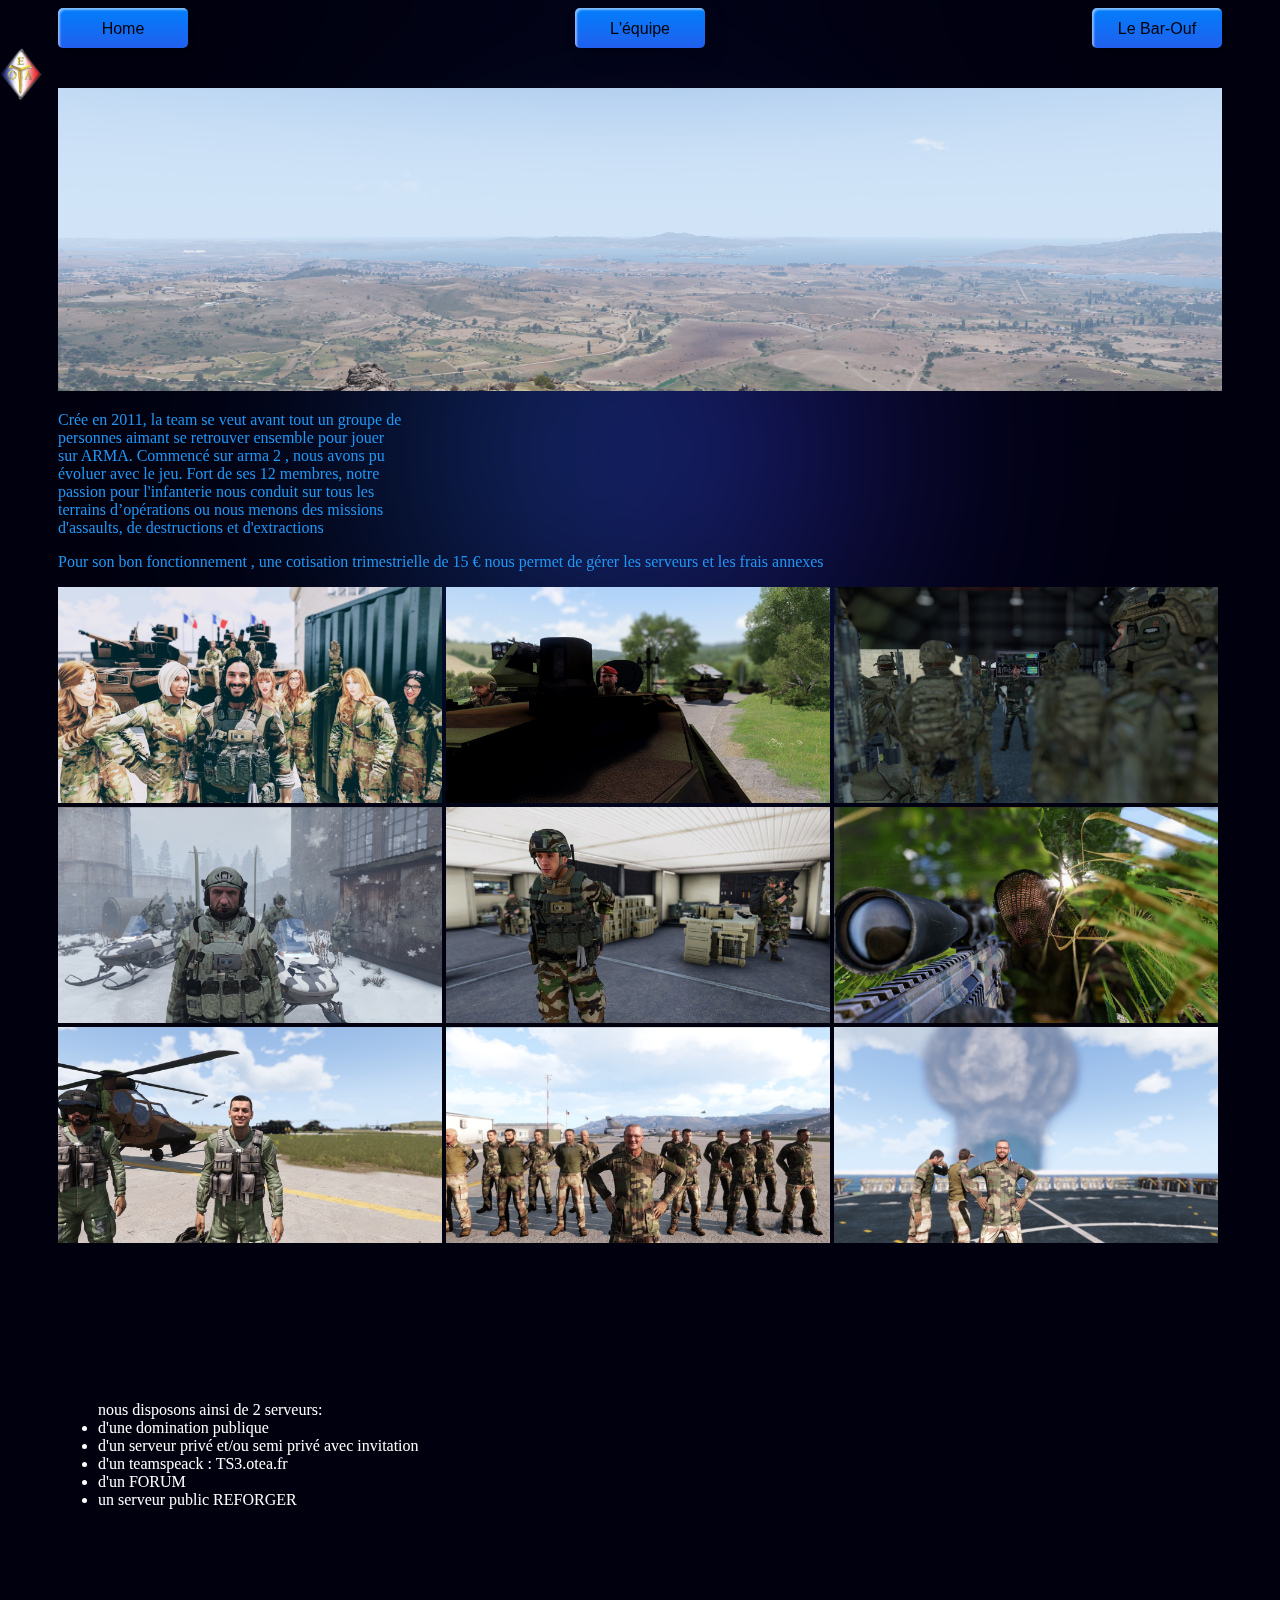
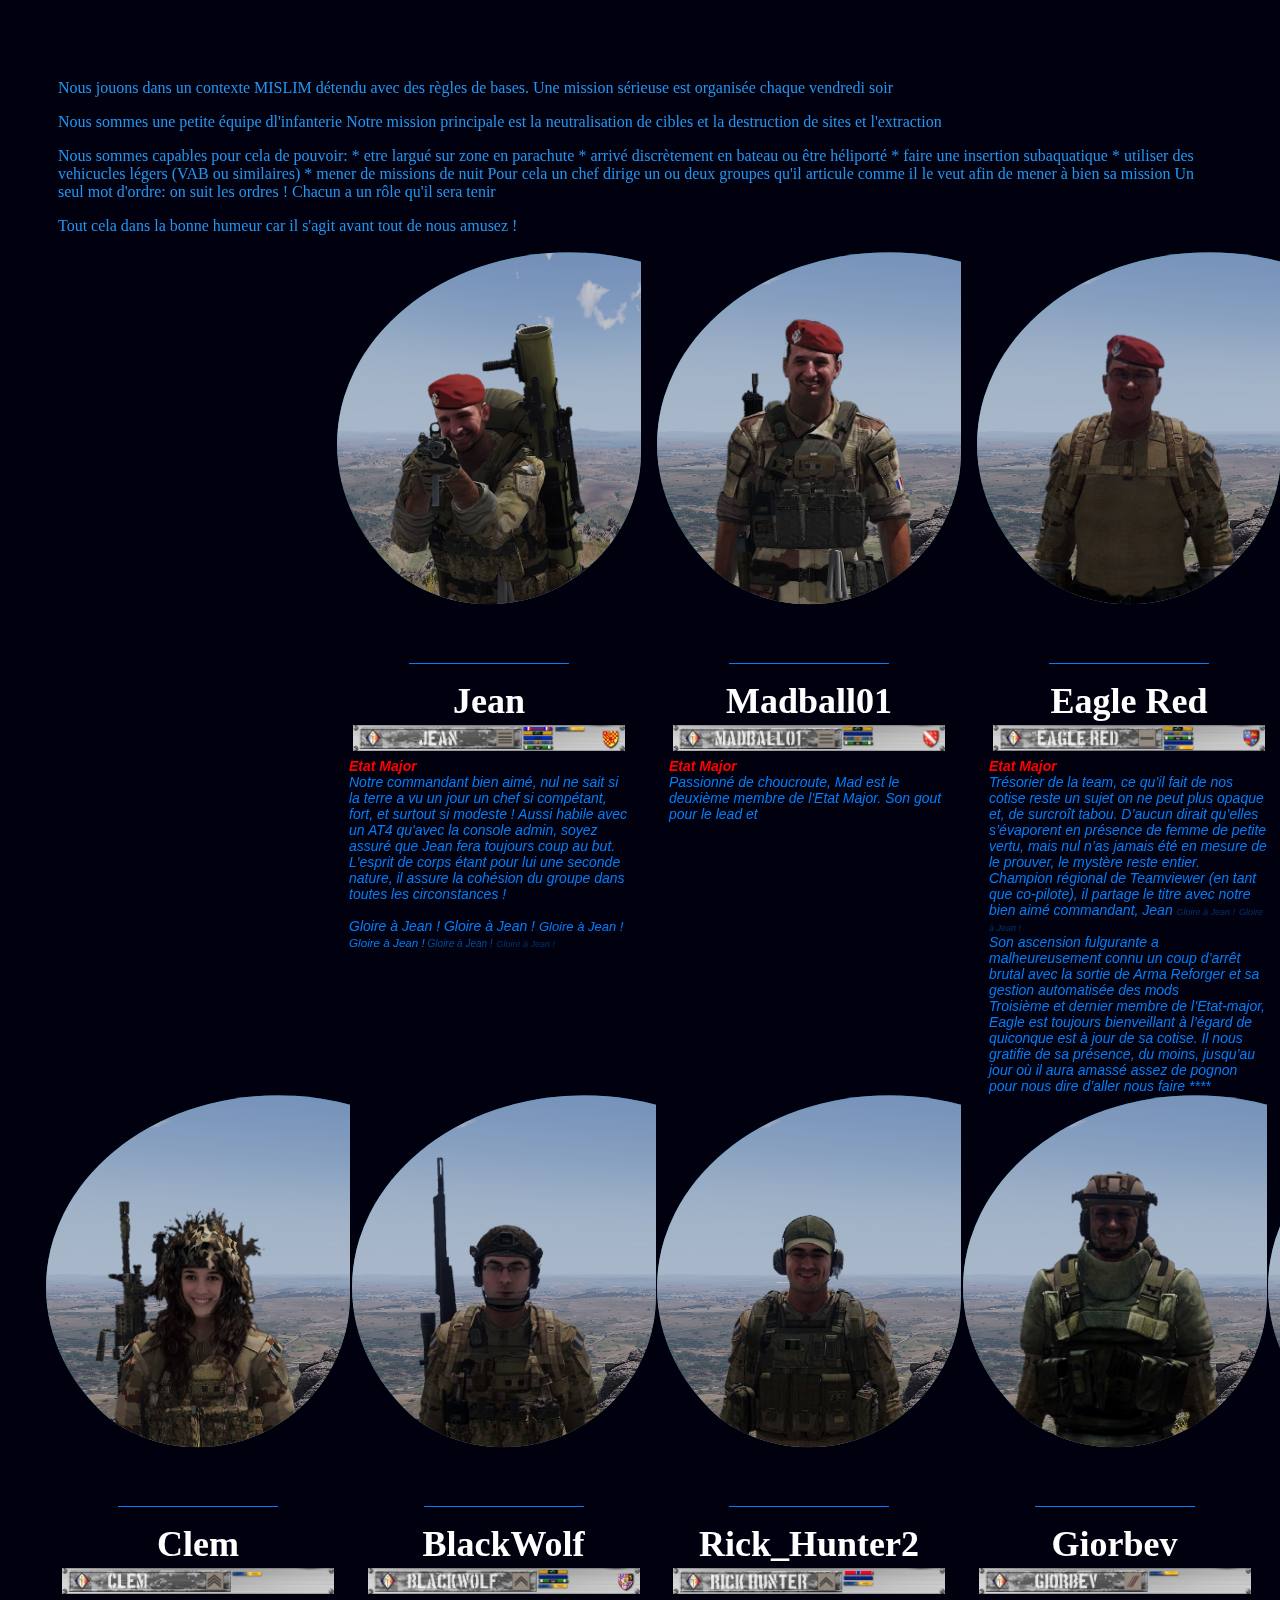
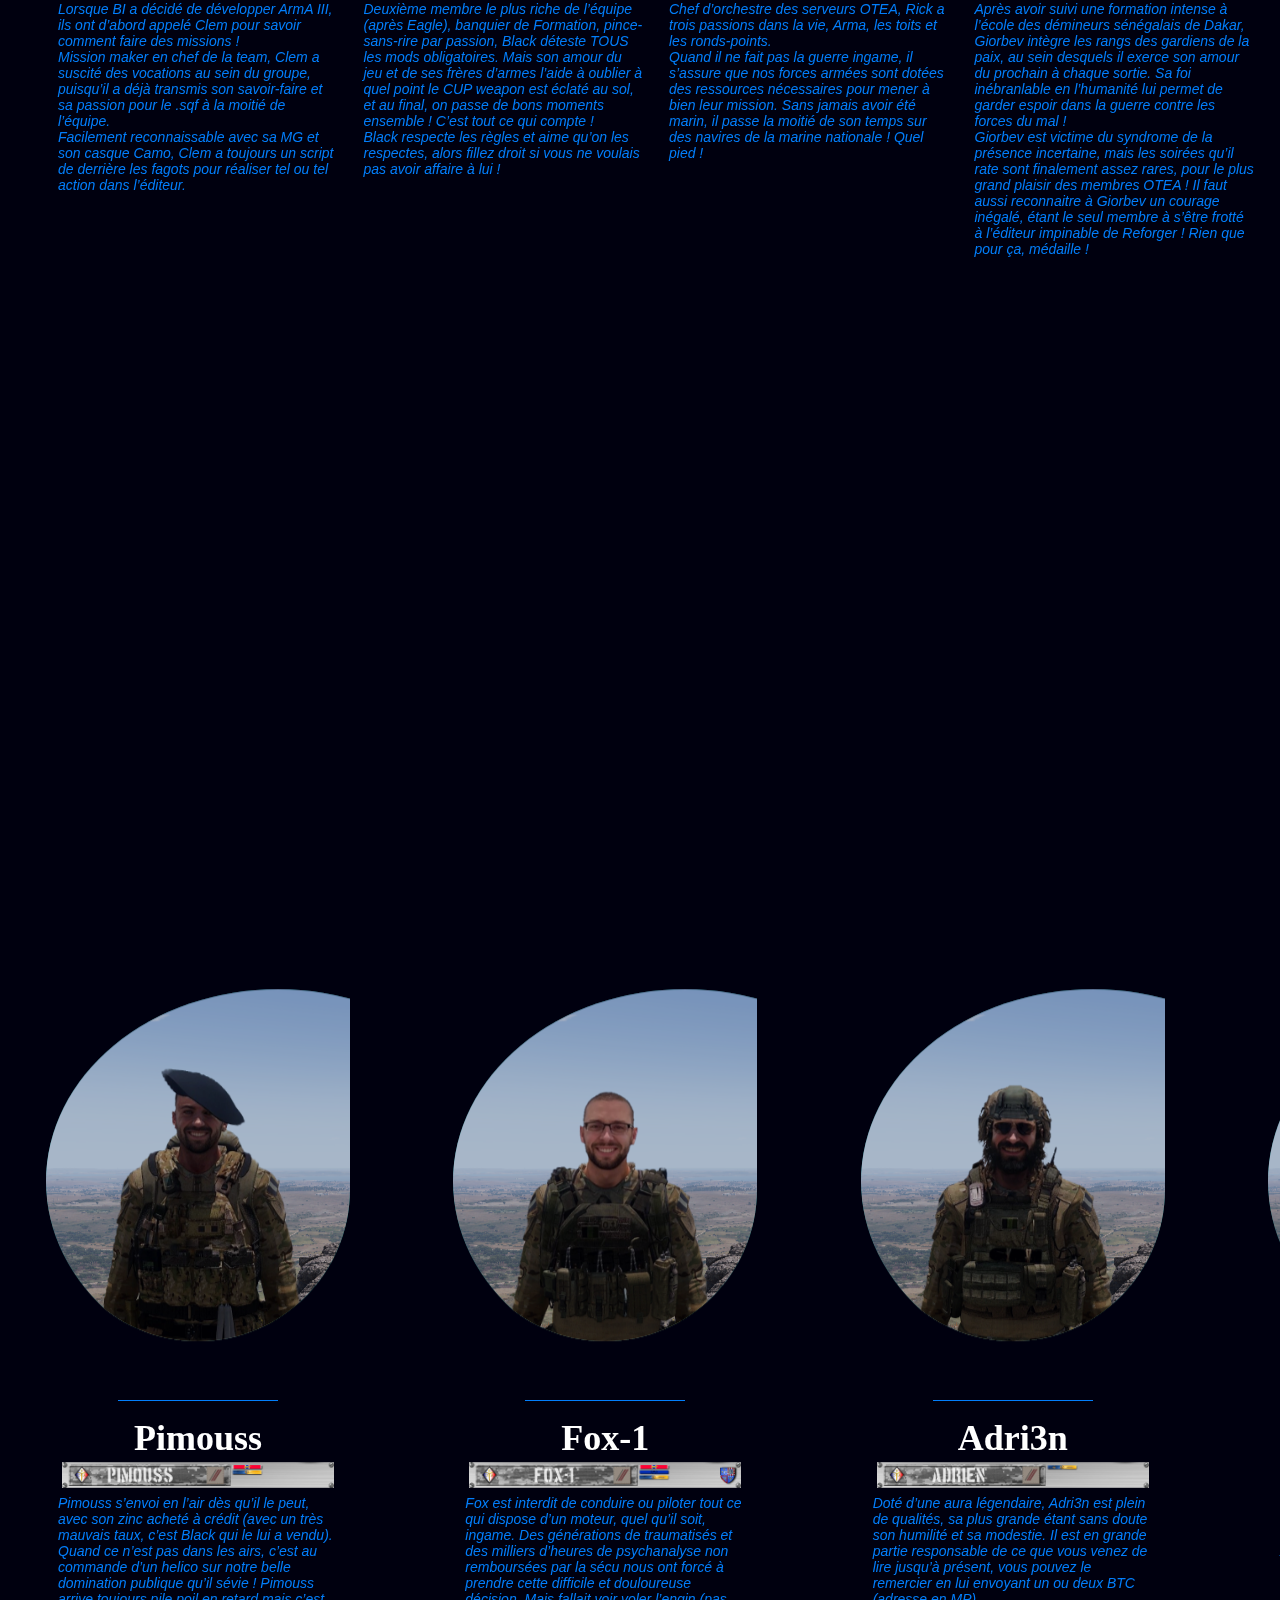
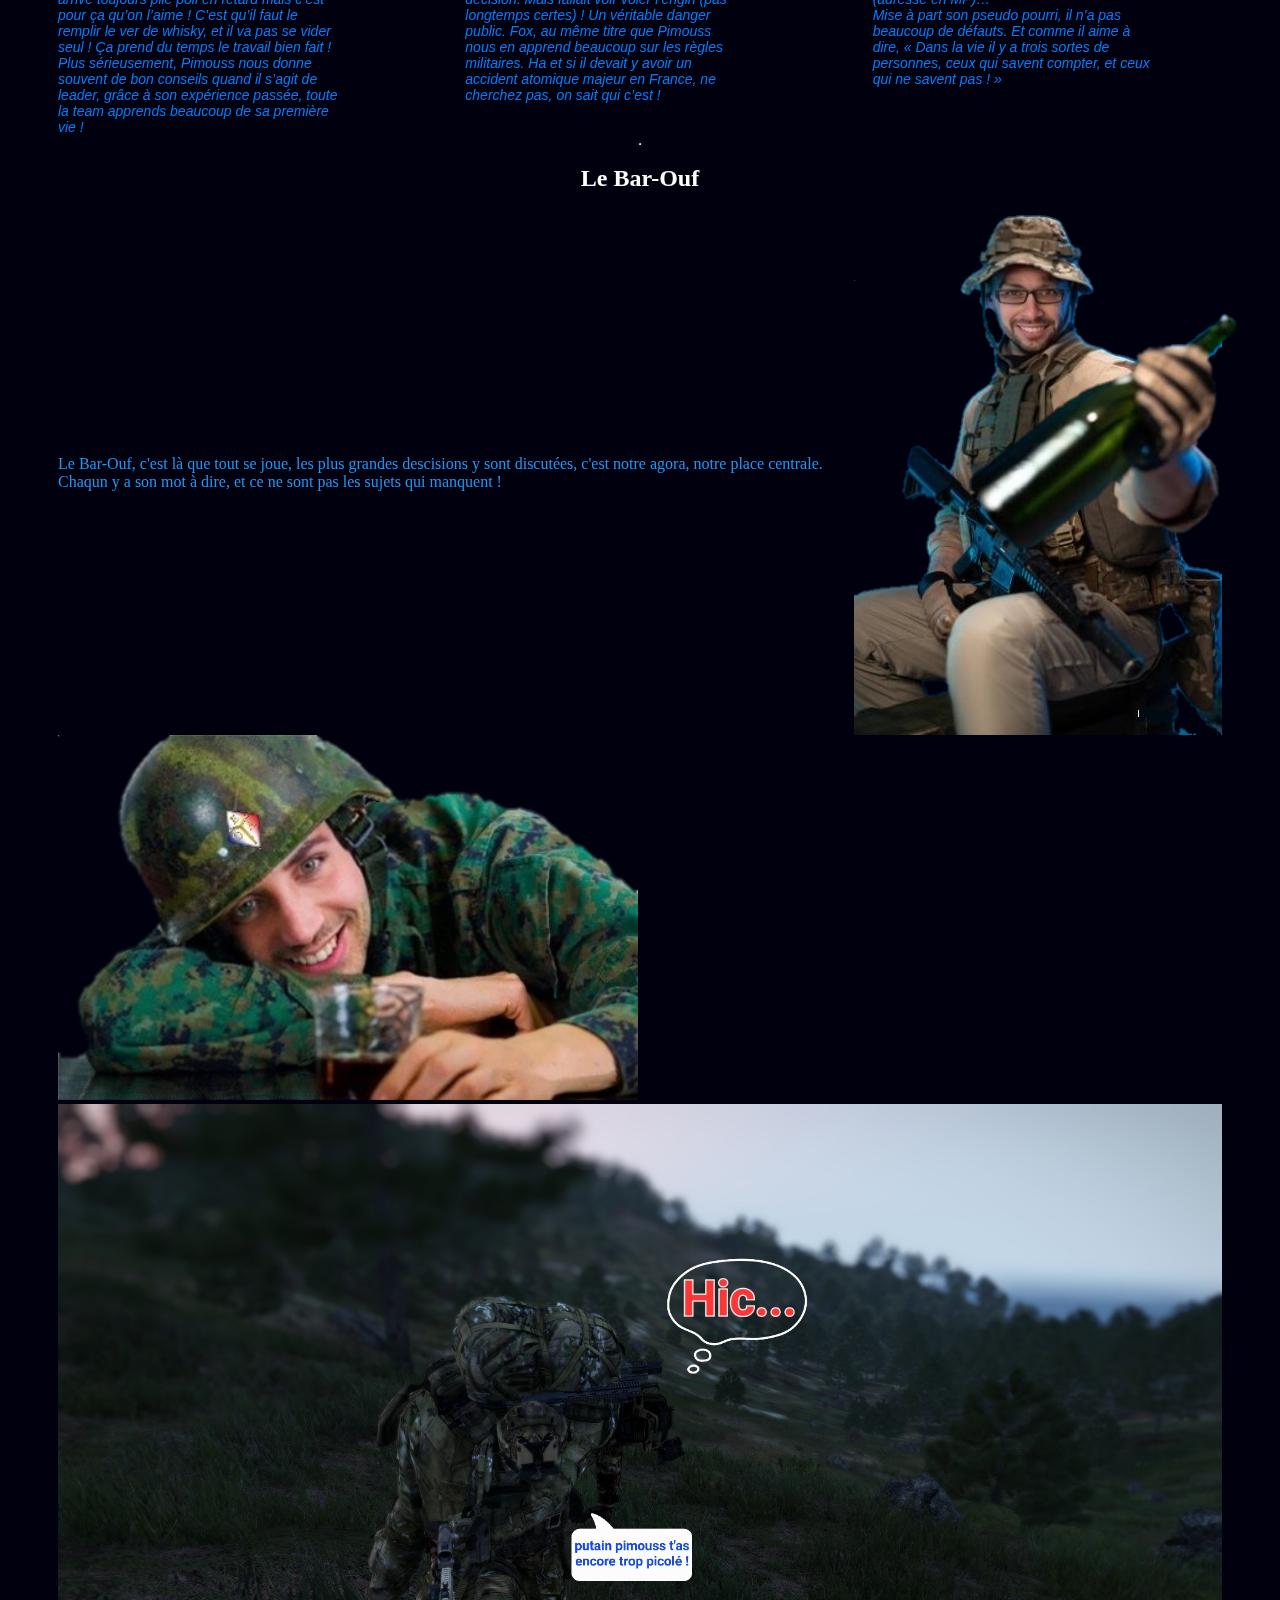
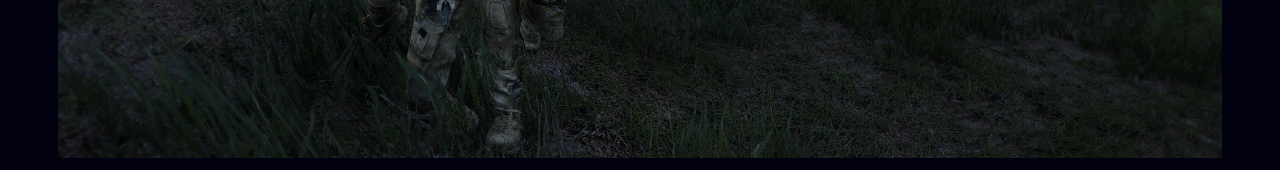
<file: team.html>
<!DOCTYPE html>
<html lang="fr">
  <head>
    <meta charset="UTF-8" />
    <meta http-equiv="X-UA-Compatible" content="IE=edge" />
    <meta name="viewport" content="width=device-width, initial-scale=1.0" />
    <title>OTEA ARMA3/TEAM</title>
    <link rel="icon" type="image/x-icon" href="assets/logo/favicon.ico" />
    <link rel="stylesheet" href="css/style2.css" />
  </head>

  <body>
    <aside id="up">
      <a href="#home"
        ><img src="/assets/img/icon/up.png" alt="" id="leclerc" top
      /></a>
    </aside>
    <header>
      <nav>
        <a
          href="https://codrien.github.io/OTEA/index.html"
          class="custom-btn btn-3"
          id="home"
          ><span>Home</span></a
        >
        <a href="#trombi" class="custom-btn btn-3"><span>L'équipe</span></a>
        <a href="#barouf" class="custom-btn btn-3"><span>Le Bar-Ouf</span></a>
      </nav>

      <div>
        <img
          src="assets/img/trombi/fondVide - Copie.jpg"
          alt=""
          id="mainPicture"
        />
      </div>
      <div class="para" id="start">
        <p id="firstP">
          Crée en 2011, la team se veut avant tout un groupe de personnes aimant
          se retrouver ensemble pour jouer sur ARMA. Commencé sur arma 2 , nous
          avons pu évoluer avec le jeu. Fort de ses 12 membres, notre passion
          pour l'infanterie nous conduit sur tous les terrains d’opérations ou
          nous menons des missions d'assaults, de destructions et d'extractions
        </p>
        <p>
          Pour son bon fonctionnement , une cotisation trimestrielle de 15 €
          nous permet de gérer les serveurs et les frais annexes
        </p>

        <img
          src="assets/img/icon/OTEAICON.png"
          alt=""
          class="pic"
          id="secondPicture"
        />
        <img
          src="assets/img/pics/4drien.jpg"
          alt=""
          class="pic picLeft"
          id="thirdPicture"
        />
        <img
          src="assets/img/pics/Jean.jpg"
          alt=""
          class="pic"
          id="forthdPicture"
        />
        <img
          src="assets/img/pics/Mad.jpg"
          alt=""
          class="pic picRight"
          id="fifthPicture"
        />
        <img
          src="assets/img/pics/Pimouss.jpg"
          alt=""
          class="pic picLeft"
          id="sixthPicture"
        />
        <img
          src="assets/img/pics/Chong.jpg"
          alt=""
          class="pic"
          id="seventhPicture"
        />
        <img
          src="assets/img/pics/Unnown_2.jpg"
          alt=""
          class="pic picRight"
          id="heighthPicture"
        />
        <img
          src="assets/img/pics/Black.jpg"
          alt=""
          class="pic picLeft"
          id="ninthPicture"
        />
        <img
          src="assets/img/pics/Eagle.jpg"
          alt=""
          class="pic"
          id="tenthPicture"
        />
        <img
          src="assets/img/pics/Fox.jpg"
          alt=""
          class="pic picRight"
          id="eleventhPicture"
        />
      </div>

      <div id="presentation">
        <ul>
          nous disposons ainsi de 2 serveurs:
          <li>d'une domination publique</li>
          <li>d'un serveur privé et/ou semi privé avec invitation</li>
          <li>d'un teamspeack : TS3.otea.fr</li>
          <li>
            <a href="https://otea.forum-pro.fr/"
              ><p id="linkForum">d'un FORUM</p></a
            >
          </li>

          <li>un serveur public REFORGER</li>
        </ul>
        <div>
          <iframe
            src="https://cache.gametracker.com/components/html0/?host=195.154.170.15:2302&bgColor=00000f&fontColor=2196f3&titleBgColor=00000f&titleColor=ffffff&borderColor=00000f&linkColor=ffa07a&borderLinkColor=222222&showMap=1&currentPlayersHeight=100&showCurrPlayers=1&showTopPlayers=0&showBlogs=0&width=240"
            frameborder="0"
            scrolling="no"
            width="240"
            height="412"
          ></iframe>
        </div>
      </div>
      <div>
        <p>
          Nous jouons dans un contexte MISLIM détendu avec des règles de bases.
          Une mission sérieuse est organisée chaque vendredi soir
        </p>
        <p>
          Nous sommes une petite équipe dl'infanterie Notre mission principale
          est la neutralisation de cibles et la destruction de sites et
          l'extraction
        </p>
        <p>
          Nous sommes capables pour cela de pouvoir: * etre largué sur zone en
          parachute * arrivé discrètement en bateau ou être héliporté * faire
          une insertion subaquatique * utiliser des vehicucles légers (VAB ou
          similaires) * mener de missions de nuit Pour cela un chef dirige un ou
          deux groupes qu'il articule comme il le veut afin de mener à bien sa
          mission Un seul mot d'ordre: on suit les ordres ! Chacun a un rôle
          qu'il sera tenir
        </p>

        <p>
          Tout cela dans la bonne humeur car il s'agit avant tout de nous amusez
          !
        </p>
      </div>
    </header>
    <div id="trombi">
      <div id="etatMajor">
        <div class="person">
          <div class="container">
            <div class="container-inner">
              <img class="circle" src="assets/img/trombi/fond.png" />
              <img class="img img1" src="assets/img/trombi/jeanH.png" />
            </div>
          </div>

          <div class="divider"></div>

          <div class="name">Jean</div>
          <img
            class="img0"
            src="assets/img/trombi/mini_jean_22_patronyme.png"
          />
          <div class="title">
            <span class="gras">Etat Major</span><br />
            Notre commandant bien aimé, nul ne sait si la terre a vu un jour un
            chef si compétant, fort, et surtout si modeste ! Aussi habile avec
            un AT4 qu'avec la console admin, soyez assuré que Jean fera toujours
            coup au but. L'esprit de corps étant pour lui une seconde nature, il
            assure la cohésion du groupe dans toutes les circonstances !
            <br /><br />Gloire à Jean ! Gloire à Jean !
            <span class="jean1"> Gloire à Jean !</span
            ><span class="jean2"> Gloire à Jean !</span
            ><span class="jean3"> Gloire à Jean !</span>
            <span class="jean4"> Gloire à Jean !</span>
          </div>
        </div>

        <div class="person">
          <div class="container">
            <div class="container-inner">
              <img class="circle" src="assets/img/trombi/fondvide.png" />
              <img class="img img2" src="assets/img/trombi/madH.png" />
            </div>
          </div>
          <div class="divider"></div>
          <div class="name">Madball01</div>
          <img
            class="img0"
            src="assets/img/trombi/mini_madball01_patronyme.png"
          />
          <div class="title">
            <span class="gras">Etat Major</span><br />
            Passionné de choucroute, Mad est le deuxième membre de l'Etat Major.
            Son gout pour le lead et
          </div>
        </div>
        <div class="person">
          <div class="container">
            <div class="container-inner">
              <img class="circle" src="assets/img/trombi/fondvide.png" />
              <img class="img img3" src="assets/img/trombi/eagleH.png" />
            </div>
          </div>
          <div class="divider"></div>
          <div class="name">Eagle Red</div>
          <img
            class="img0"
            src="assets/img/trombi/mini_Eagle_Red_22_patronyme.png"
          />
          <div class="title">
            <span class="gras">Etat Major</span><br />
            Trésorier de la team, ce qu’il fait de nos cotise reste un sujet on
            ne peut plus opaque et, de surcroît tabou. D’aucun dirait qu’elles
            s’évaporent en présence de femme de petite vertu, mais nul n’as
            jamais été en mesure de le prouver, le mystère reste entier.<br />
            Champion régional de Teamviewer (en tant que co-pilote), il partage
            le titre avec notre bien aimé commandant, Jean
            <span class="jean4"> Gloire à Jean !</span>
            <span class="jean4"> Gloire à Jean !</span><br />
            Son ascension fulgurante a malheureusement connu un coup d’arrêt
            brutal avec la sortie de Arma Reforger et sa gestion automatisée des
            mods <br />
            Troisième et dernier membre de l’Etat-major, Eagle est toujours
            bienveillant à l’égard de quiconque est à jour de sa cotise. Il nous
            gratifie de sa présence, du moins, jusqu’au jour où il aura amassé
            assez de pognon pour nous dire d’aller nous faire ****
          </div>
        </div>
      </div>
      <div class="soldats">
        <div class="person">
          <div class="container">
            <div class="container-inner">
              <img class="circle" src="assets/img/trombi/fondvide.png" />
              <img class="img img4" src="assets/img/trombi/clemH.png" />
            </div>
          </div>
          <div class="divider"></div>
          <div class="name">Clem</div>
          <img
            class="img0"
            src="assets/img/trombi/mini_clem_22_patronyme.png"
          />
          <div class="title">
            Lorsque BI a décidé de développer ArmA III, ils ont d’abord appelé
            Clem pour savoir comment faire des missions !<br />
            Mission maker en chef de la team, Clem a suscité des vocations au
            sein du groupe, puisqu’il a déjà transmis son savoir-faire et sa
            passion pour le .sqf à la moitié de l’équipe. <br />
            Facilement reconnaissable avec sa MG et son casque Camo, Clem a
            toujours un script de derrière les fagots pour réaliser tel ou tel
            action dans l’éditeur.
          </div>
        </div>
        <div class="person">
          <div class="container">
            <div class="container-inner">
              <img class="circle" src="assets/img/trombi/fondvide.png" />
              <img class="img img5" src="assets/img/trombi/blackH.png" />
            </div>
          </div>
          <div class="divider"></div>
          <div class="name">BlackWolf</div>
          <img
            class="img0"
            src="assets/img/trombi/mini_blackwolf_22_patronyme.png"
          />
          <div class="title">
            Deuxième membre le plus riche de l’équipe (après Eagle), banquier de
            Formation, pince-sans-rire par passion, Black déteste TOUS les mods
            obligatoires. Mais son amour du jeu et de ses frères d’armes l’aide
            à oublier à quel point le CUP weapon est éclaté au sol, et au final,
            on passe de bons moments ensemble ! C’est tout ce qui compte !<br />
            Black respecte les règles et aime qu’on les respectes, alors fillez
            droit si vous ne voulais pas avoir affaire à lui !
          </div>
        </div>
        <div class="person">
          <div class="container">
            <div class="container-inner">
              <img class="circle" src="assets/img/trombi/fondvide.png" />
              <img class="img img6" src="assets/img/trombi/rickH.png" />
            </div>
          </div>
          <div class="divider"></div>
          <div class="name">Rick_Hunter2</div>
          <img
            class="img0"
            src="assets/img/trombi/mini_rick_hunter_22_patronyme.png"
          />
          <div class="title">
            Chef d’orchestre des serveurs OTEA, Rick a trois passions dans la
            vie, Arma, les toits et les ronds-points. <br />Quand il ne fait pas
            la guerre ingame, il s’assure que nos forces armées sont dotées des
            ressources nécessaires pour mener à bien leur mission. Sans jamais
            avoir été marin, il passe la moitié de son temps sur des navires de
            la marine nationale ! Quel pied !
          </div>
        </div>
        <div class="person">
          <div class="container">
            <div class="container-inner">
              <img class="circle" src="assets/img/trombi/fondvide.png" />
              <!-- <img class="img img7" src="assets/img/trombi/giorbevH.png" /> -->
              <img class="img img7S" src="assets/img/trombi/giorbevS.png" />
            </div>
          </div>
          <div class="divider"></div>
          <div class="name">Giorbev</div>
          <img
            class="img0"
            src="assets/img/trombi/mini_giorbev_22_patronyme.png"
          />
          <div class="title">
            Après avoir suivi une formation intense à l’école des démineurs
            sénégalais de Dakar, Giorbev intègre les rangs des gardiens de la
            paix, au sein desquels il exerce son amour du prochain à chaque
            sortie. Sa foi inébranlable en l’humanité lui permet de garder
            espoir dans la guerre contre les forces du mal ! <br />Giorbev est
            victime du syndrome de la présence incertaine, mais les soirées
            qu’il rate sont finalement assez rares, pour le plus grand plaisir
            des membres OTEA ! Il faut aussi reconnaitre à Giorbev un courage
            inégalé, étant le seul membre à s’être frotté à l’éditeur impinable
            de Reforger ! Rien que pour ça, médaille !
          </div>
        </div>
        <div class="person">
          <div class="container">
            <div class="container-inner">
              <img class="circle" src="assets/img/trombi/fondvide.png" />
              <img class="img img8" src="assets/img/trombi/chongH.png" />
            </div>
          </div>
          <div class="divider"></div>
          <div class="name">Chong Ching</div>
          <img
            class="img0"
            src="assets/img/trombi/mini_chong_22_patronyme.png"
          />
          <div class="title">
            Pfffff, que dire …..<br /><br /><br /><br /><br /><br /><br /><br /><br /><br /><br /><br /><br />...Vérifiez
            vos poches en sortant !
          </div>
        </div>
      </div>
      <div class="soldats">
        <div class="person">
          <div class="container">
            <div class="container-inner">
              <img class="circle" src="assets/img/trombi/fondvide.png" />
              <img class="img img9" src="assets/img/trombi/pimoussH.png" />
            </div>
          </div>
          <div class="divider"></div>
          <div class="name">Pimouss</div>
          <img
            class="img0"
            src="assets/img/trombi/mini_pimouss_22_patronyme.png"
          />
          <div class="title">
            Pimouss s’envoi en l’air dès qu’il le peut, avec son zinc acheté à
            crédit (avec un très mauvais taux, c’est Black qui le lui a vendu).
            Quand ce n’est pas dans les airs, c’est au commande d’un helico sur
            notre belle domination publique qu’il sévie ! Pimouss arrive
            toujours pile poil en retard mais c’est pour ça qu’on l’aime ! C’est
            qu’il faut le remplir le ver de whisky, et il va pas se vider seul !
            Ça prend du temps le travail bien fait ! Plus sérieusement, Pimouss
            nous donne souvent de bon conseils quand il s’agit de leader, grâce
            à son expérience passée, toute la team apprends beaucoup de sa
            première vie !
          </div>
        </div>
        <div class="person">
          <div class="container">
            <div class="container-inner">
              <img class="circle" src="assets/img/trombi/fondvide.png" />
              <img class="img img10" src="assets/img/trombi/foxH.png" />
            </div>
          </div>
          <div class="divider"></div>
          <div class="name">Fox-1</div>
          <img class="img0" src="assets/img/trombi/mini_fox_22_patronyme.png" />
          <div class="title">
            Fox est interdit de conduire ou piloter tout ce qui dispose d’un
            moteur, quel qu’il soit, ingame. Des générations de traumatisés et
            des milliers d’heures de psychanalyse non remboursées par la sécu
            nous ont forcé à prendre cette difficile et douloureuse décision.
            Mais fallait voir voler l’engin (pas longtemps certes) ! Un
            véritable danger public. Fox, au même titre que Pimouss nous en
            apprend beaucoup sur les règles militaires. Ha et si il devait y
            avoir un accident atomique majeur en France, ne cherchez pas, on
            sait qui c’est !
          </div>
        </div>
        <div class="person">
          <div class="container">
            <div class="container-inner">
              <img class="circle" src="assets/img/trombi/fondvide.png" />
              <img class="img img11" src="assets/img/trombi/4dri3nH.png" />
            </div>
          </div>
          <div class="divider"></div>
          <div class="name">Adri3n</div>
          <img
            class="img0"
            src="assets/img/trombi/mini_adrien_22_patronyme.png"
          />
          <div class="title">
            Doté d’une aura légendaire, Adri3n est plein de qualités, sa plus
            grande étant sans doute son humilité et sa modestie. Il est en
            grande partie responsable de ce que vous venez de lire jusqu’à
            présent, vous pouvez le remercier en lui envoyant un ou deux BTC
            (adresse en MP)… <br />Mise à part son pseudo pourri, il n’a pas
            beaucoup de défauts. Et comme il aime à dire, « Dans la vie il y a
            trois sortes de personnes, ceux qui savent compter, et ceux qui ne
            savent pas ! »
          </div>
        </div>
        <div class="person">
          <div class="container">
            <div class="container-inner">
              <img class="circle" src="assets/img/trombi/fondvide.png" />
              <img class="img img12" src="assets/img/trombi/davidH.png" />
            </div>
          </div>
          <div class="divider"></div>
          <div class="name">Davidbzh</div>
          <img
            class="img0"
            src="assets/img/trombi/mini_david_222_patronyme.png"
          />
          <div class="title">
            Davidbzh sévie dans la sphère sans pitié du recèle de chaussure
            depuis de nombreuses années.<br />Avec sa femme, il tient le plus
            grand trafique de babouche international de l'hexagone, babouches
            qu’il essaye quotidiennement et systématiquement lors des parties
            OTEA du vendredi ! Vous êtes prévenus !
          </div>
        </div>
        <!-- <div class="person">
          <div class="container">
            <div class="container-inner">
              <img class="circle" src="assets/img/trombi/fondvide.png" />
              <img class="img img13" src="assets/img/trombi/mjH.png" />
            </div>
          </div>
          <div class="divider"></div>
          <div class="name">-mj-</div>
          <img class="img0" src="assets/img/trombi/mini_mj_patronyme.png" />
          <div class="title">
            Le petit MJ est le dernier à avoir intégré les rangs de l’équipe
            OTEA. Véritable encyclopédie vivante des mods Arma, il est
            constamment en train de se la comparé avec Clem, pour savoir qui
            c’est qui a la plus grosse …<br />... collection de mods Arma bien
            sûr ! MJ est un camarade discret mais qui a su apporter un vent de
            fraicheur au sein de l’équipe. Et vue l’odeur qu'il y régnait, il
            était temps !
          </div>
        </div> -->
      </div>
    </div>

    <hr />
    <h2 id="barouf">Le Bar-Ouf</h2>
    <div id="BarOuf1">
      <p>
        Le Bar-Ouf, c'est là que tout se joue, les plus grandes descisions y
        sont discutées, c'est notre agora, notre place centrale. Chaqun y a son
        mot à dire, et ce ne sont pas les sujets qui manquent !
      </p>
      <img id="barouf0" src="assets/img/barouf/1683581277249.png" />
      <img id="barouf1" src="assets/img/barouf/1684437142698.png" />
    </div>
    <img class="img14" src="assets/img/barouf/1683626616730.png" />
    <img class="img15" src="assets/img/barouf/PimoussB.jpg" />

    <div id="blob"></div>
    <div id="blur"></div>
    <script type="text/javascript" src="./team.js"></script>
  </body>
</html>
</file>
<file: css/style2.css>
:root {
  --background-rgb: 0 0 15;
  --blue-rgb: 33 150 243;
  --white-rgb: 255 255 255;
  --red-rgb: 255 160 122;
  --primary-rgb: var(--blue-rgb);
  --secondary-rgb: var(--white-rgb);
  --third-rgb: var(--red-rgb);

  --blob-color-1: rgb(var(--blue-rgb));
  --blob-color-2: rgb(79, 30, 255);
}

* {
  box-sizing: border-box;
  text-decoration: none;
}

html {
  scroll-behavior: smooth;
  max-width: 1560px;
  margin: auto;
  padding-inline: 50px;
  overflow-x: hidden;
}

body {
  place-items: center;
  background-color: rgb(var(--background-rgb));
  /* margin-inline: 4rem; */
  overflow: visible;
}

nav {
  display: flex;
  justify-content: space-between;
  margin-bottom: 40px;
}

header {
  display: flex;
  flex-direction: column;
  justify-content: space-evenly;
}

nav a {
  color: white;
}

#up {
  position: sticky;
  top: 0px;
  left: 2000px;
  width: 100%;
  display: flex;
}

#leclerc {
  scale: 0.4;
  position: absolute;
  right: -288px;
}

#first_img {
  display: flex;
  justify-content: center;
}

#secondPicture {
  scale: 0.1;
  position: absolute;
  top: -190px;
  left: -190px;
}

#firstP {
  padding-right: 70%;
}

/* #thirdPicture, #forthdPicture, #fifthPicture, #sixthPicture, #seventhPicture, #heighthPicture, #ninthPicture, #tenthPicture,#eleventhPicture {
  width: 33%;
} */

.pic {
  width: 33%;
  transition: transform 0.4s, border-radius 0.4s;
}

.pic:hover {
  transition-delay: 400ms;
  transform: scale(2);
  border-radius: 10px;
}

.picLeft {
  transform-origin: left;
  transition: transform 0.6s;
}

.picLeft:hover {
  transform-origin: left;
}

.picRight {
  transform-origin: right;
  transition: transform 0.6s;
}
.picRight:hover {
  transform-origin: right;
}

#linkForum {
  margin: 0px;
  color: white;
}

#presentation {
  display: flex;
  justify-content: space-between;
  align-items: center;
}

a:link {
  text-decoration: none;
}

a:visited {
  text-decoration: none;
}

a:hover {
  text-decoration: none;
}

a:active {
  text-decoration: none;
}

#mainPicture {
  width: 100%;
}
h1,
p {
  color: rgb(var(--primary-rgb) / 100%);
}

ul,
li {
  color: rgb(var(--secondary-rgb) / 100%);
}

.custom-btn {
  width: 130px;
  height: 40px;
  color: #000000;
  border-radius: 5px;
  padding: 10px 25px;
  font-family: "Lato", sans-serif;
  font-weight: 500;
  background: transparent;
  cursor: pointer;
  transition: all 0.3s ease;
  position: relative;
  display: inline-block;
  box-shadow: inset 2px 2px 2px 0px rgba(255, 255, 255, 0.5),
    7px 7px 20px 0px rgba(0, 0, 0, 0.1), 4px 4px 5px 0px rgba(0, 0, 0, 0.1);
  outline: none;
  text-align: center;
}

.btn-3 {
  background: rgb(var(--primary-rgb) / 100%);
  background: linear-gradient(
    0deg,
    rgb(33, 96, 238) 0%,
    rgba(2, 126, 251, 1) 100%
  );
  width: 130px;
  height: 40px;
  line-height: 42px;
  padding: 0;
  border: none;
}

.btn-3 span {
  position: absolute;
  display: block;
  width: 100%;
  height: 100%;
}

.btn-3:before,
.btn-3:after {
  position: absolute;
  content: "";
  right: 0;
  top: 0;
  background: rgba(2, 126, 251, 1);
  transition: all 0.3s ease;
}

.btn-3:before {
  height: 0%;
  width: 2px;
}

.btn-3:after {
  width: 0%;
  height: 2px;
}

.btn-3:hover {
  background: transparent;
  box-shadow: none;
}

.btn-3:hover:before {
  height: 100%;
}

.btn-3:hover:after {
  width: 100%;
}

.btn-3 span:hover {
  color: rgba(2, 126, 251, 1);
}

.btn-3 span:before,
.btn-3 span:after {
  position: absolute;
  content: "";
  left: 0;
  bottom: 0;
  background: rgba(2, 126, 251, 1);
  transition: all 0.3s ease;
}

.btn-3 span:before {
  width: 2px;
  height: 0%;
}

.btn-3 span:after {
  width: 0%;
  height: 2px;
}

.btn-3 span:hover:before {
  height: 100%;
}

.btn-3 span:hover:after {
  width: 100%;
}

#trombi {
  display: flex;
  flex-direction: column;
  flex-wrap: wrap;
}

#etatMajor {
  display: flex;
  justify-content: space-around;
  margin-inline: 25%;
  gap: 40px;
}

.soldats {
  flex-wrap: wrap;
  display: flex;
  justify-content: space-between;
}

.person {
  align-items: center;
  display: flex;
  flex-direction: column;
  width: 280px;
}
.container {
  border-radius: 50%;
  height: 412px;
  -webkit-tap-highlight-color: transparent;
  transform: scale(0.8);
  transition: transform 250ms cubic-bezier(0.4, 0, 0.2, 1);
  width: 400px;
  opacity: 0.8;
}
.container:after {
  content: "";
  height: 10px;
  position: absolute;
  top: 390px;
  width: 100%;
}
.container:hover {
  transform: scale(1);
  opacity: 1;
}
.container-inner {
  clip-path: path(
    "M 390,400 C 390,504.9341 304.9341,590 200,590 95.065898,590 10,504.9341 10,400 V 10 H 200 390 Z"
  );
  position: relative;
  transform-origin: 50%;
  top: -200px;
}
.circle {
  background-color: darkcyan;
  border-radius: 50%;
  cursor: pointer;
  height: 480px;
  left: 10px;
  pointer-events: none;
  position: absolute;
  top: 150px;
  width: 580px;
}
.img {
  pointer-events: none;
  position: relative;
  transform: translateY(10px) scale(1);
  transform-origin: 50% bottom;
  transition: transform 300ms cubic-bezier(0.4, 0, 0.2, 1);
}
.container:hover .img {
  transform: translateY(0) scale(1.2);
}

.gras {
  font-weight: bold;
  color: red;
}

.img0 {
  left: 0px;
  top: 164px;
  width: 340px;
  transform: scale(0.8);
}
.img1 {
  left: 70px;
  top: 226px;
  width: 266px;
}
.img2 {
  left: 70px;
  top: 224px;
  width: 266px;
}
.img3 {
  left: 70px;
  top: 224px;
  width: 266px;
}
.img4 {
  left: 70px;
  top: 270px;
  width: 266px;
}
.img5 {
  left: 70px;
  top: 217px;
  width: 266px;
}
.img6 {
  left: 70px;
  top: 286px;
  width: 266px;
}
.img7 {
  left: 70px;
  top: 204px;
  width: 266px;
  opacity: 1;
}
.img7S {
  left: 70px;
  top: 230px;
  width: 266px;
  opacity: 1;
}
.img8 {
  left: 70px;
  top: 294px;
  width: 266px;
}
.img9 {
  left: 70px;
  top: 234px;
  width: 266px;
}
.img10 {
  left: 70px;
  top: 266px;
  width: 266px;
}
.img11 {
  left: 70px;
  top: 253px;
  width: 266px;
}
.img12 {
  left: 70px;
  top: 180px;
  width: 266px;
}
.img13 {
  left: 70px;
  top: 224px;
  width: 266px;
}

/* hover */

.img7:hover {
  opacity: 0;
}
.img7:hover {
  opacity: 1;
}
.divider {
  background-color: rgba(2, 126, 251, 1);
  height: 1px;
  width: 160px;
}

.divider:hover {
  scale: 2;
}

.name {
  color: white;
  font-size: 36px;
  font-weight: 600;
  margin-top: 16px;
  text-align: center;
}
.title {
  color: rgba(2, 126, 251, 1);
  font-family: arial;
  font-size: 14px;
  font-style: italic;
  margin-top: 4px;
}

.jean1 {
  font-size: small;
}
.jean2 {
  font-size: smaller;
}
.jean3 {
  font-size: x-small;
  opacity: 60%;
}
.jean4 {
  font-size: xx-small;
  opacity: 40%;
}

#barouf {
  color: white;
}

#BarOuf1 {
  display: flex;
  justify-content: space-evenly;
  align-items: center;
  position: relative;
}

@media (max-width: 700px) {
  .screen {
    scale: 0.6;
    margin-bottom: 0rem;
  }
}

/* -- Blob effect -- */

@keyframes rotate {
  from {
    rotate: 0deg;
  }

  50% {
    scale: 1 1.5;
  }

  to {
    rotate: 360deg;
  }
}

#blob {
  background-color: white;
  height: 34vmax;
  aspect-ratio: 1;
  position: absolute;
  left: 50%;
  top: 50%;
  translate: -50% -50%;
  border-radius: 50%;
  background: linear-gradient(
    to right,
    var(--blob-color-1),
    var(--blob-color-2)
  );
  animation: rotate 20s infinite;
  transition: s ease;
  opacity: 0.5;
  z-index: -800;
}

#blur {
  height: 200%;
  width: 100%;
  position: absolute;
  top: 0;
  left: 0;
  z-index: -90;
  backdrop-filter: blur(12vmax);
}

#barouf1 {
  scale: 1.2;
  transition: 1200ms;
  position: absolute;
  right: 3px;
  top: 110px;
}

#barouf1:hover {
  scale: 1.5;
}


.img14{
  width: 49.8%;
}
.img15{
  width: 100%;
}
</file>
